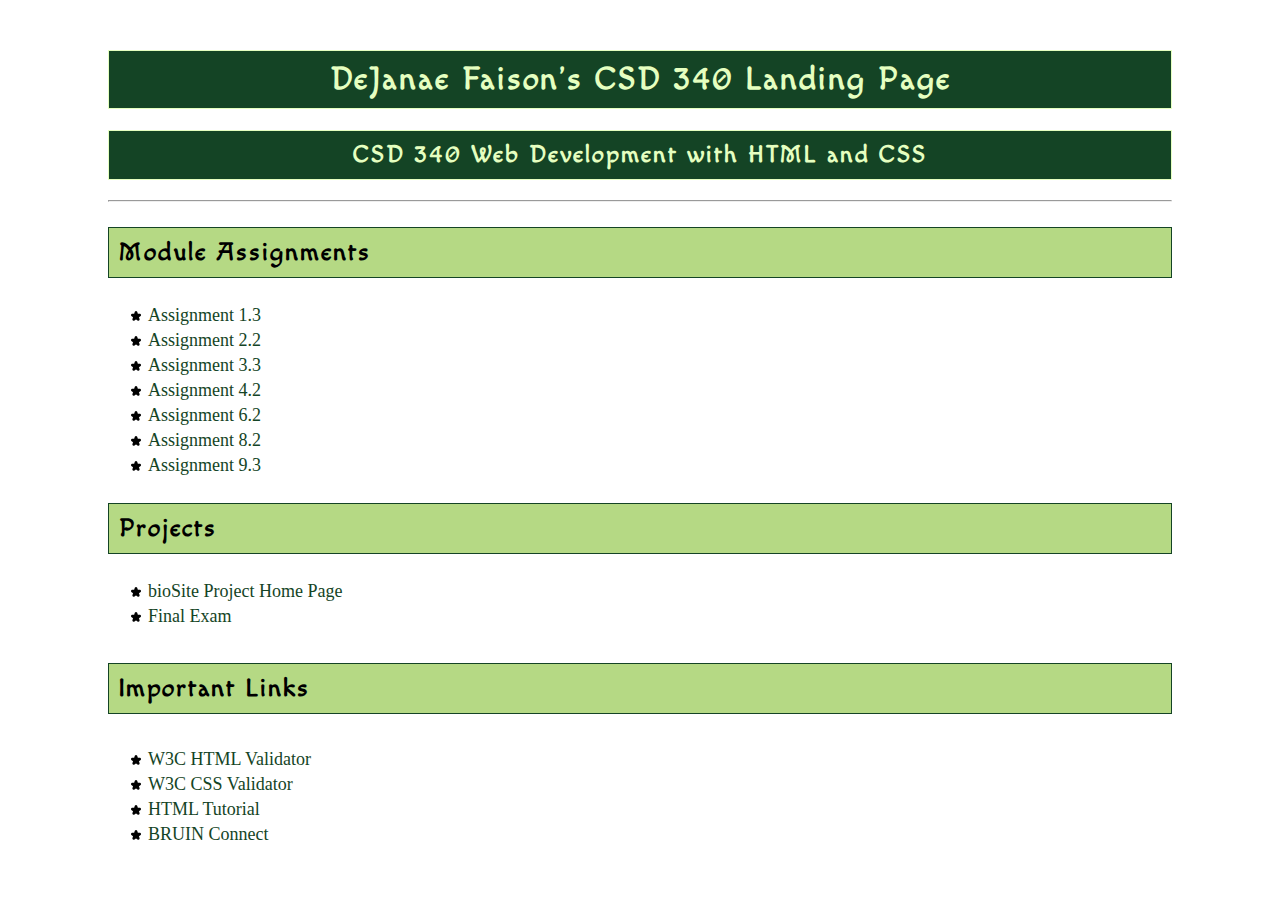
<file: index.html>
<!--DeJanae Faison Assignment 3.2: GitHub Pages-->

<!DOCTYPE html>
<html lang="en">
    <head>
        <link rel="stylesheet" href="site.css">
        <style>
            @import url('https://fonts.googleapis.com/css2?family=Macondo&display=swap');
            </style>
        <title>DeJanae Faison's CSD 340 Landing Page</title>
    </head>
    <body>
        <div id="container">

            <h1>DeJanae Faison's CSD 340 Landing Page</h1>
            <h2>CSD 340 Web Development with HTML and CSS</h2>

            <hr>

            <h3> Module Assignments</h3>
            <ul>
                <li><a href="module-1/Faison_Mod1_3.html"> Assignment 1.3</a></li>
                <li><a href="module-2/Faison_Mod2_2.html"> Assignment 2.2</a></li>
                <li><a href="module-3/Faison_Mod3_3.html"> Assignment 3.3</a></li>
                <li><a href="module-4/Faison_Mod4_2.html"> Assignment 4.2</a></li>
                <li><a href="module-6/Faison_Mod6_2.html"> Assignment 6.2</a></li>
                <li><a href="module-8/Faison_Mod8_2.html"> Assignment 8.2</a></li>
                <li><a href="module-9/Faison_Mod9_3.html"> Assignment 9.3</a></li>
            </ul>

            <h3> Projects</h3>
            <ul>
                <li><a href="https://d-faison.github.io/bioSite/index.html"> bioSite Project Home Page</a></li>
                <li><a href="#"> Final Exam</a></li>
            </ul>

            <h4>Important Links</h4>
            <ul>
                <li><a href="https://validator.w3.org/">W3C HTML Validator</a></li>
                <li><a href="http://jigsaw.w3.org/css-validator/">W3C CSS Validator</a></li>
                <li><a href="https://www.w3schools.com/html/">HTML Tutorial</a></li>
                <li><a href="https://bruinconnect.bellevue.edu/">BRUIN Connect</a></li>
            </ul>

        </div><!--End of Container-->

    </body>
</html>
</file>
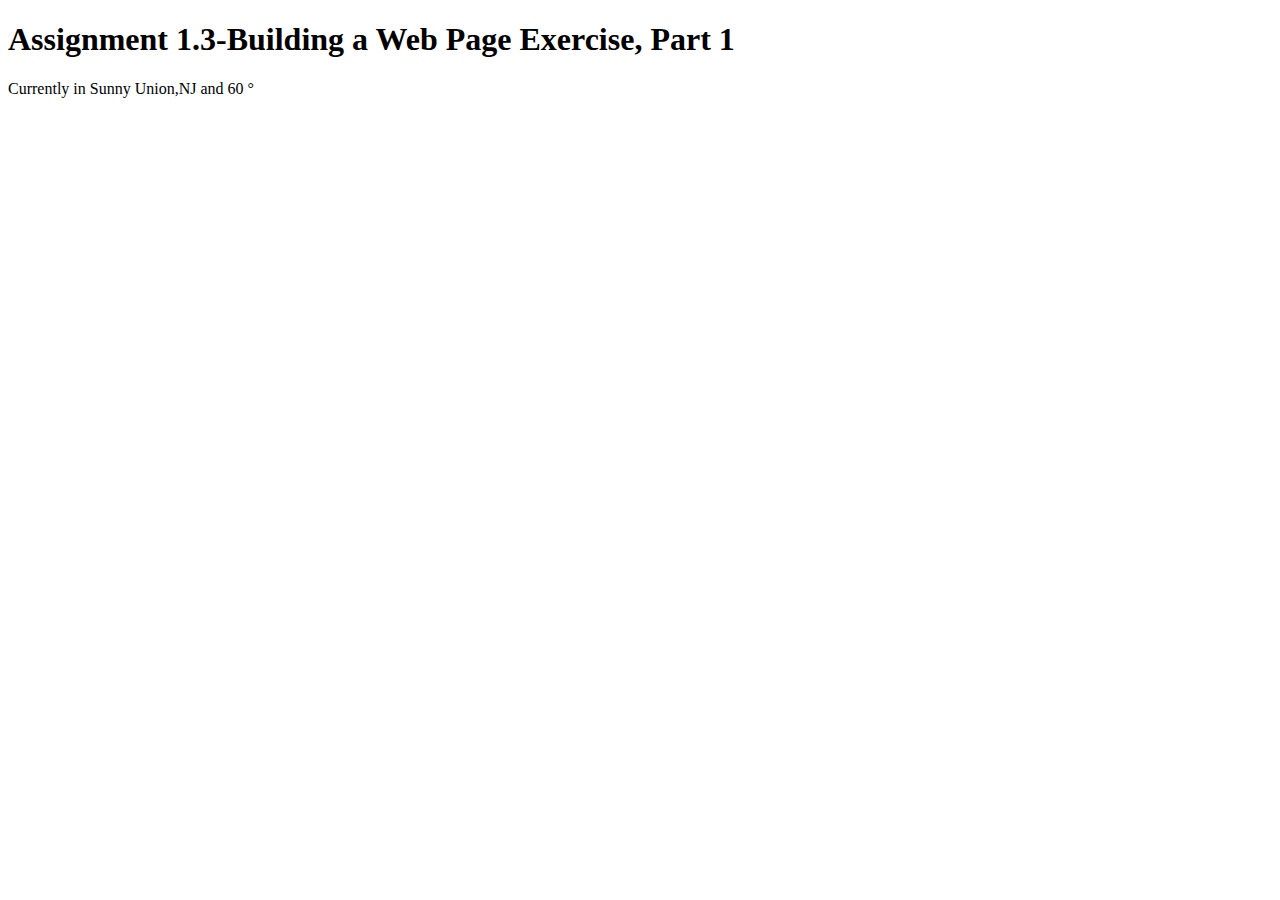
<file: module-1/Faison_Mod1_3.html>
<!DOCTYPE html>
<html lang="en">
    <head>
        <title>CSD 340 Web Development with HTML and CSS</title>
    </head>
    <body>
        <h1>Assignment 1.3-Building a Web Page Exercise, Part 1</h1>
        <p> Currently in Sunny Union,NJ and 60 &deg;</p>

    </body>
</html>
</file>
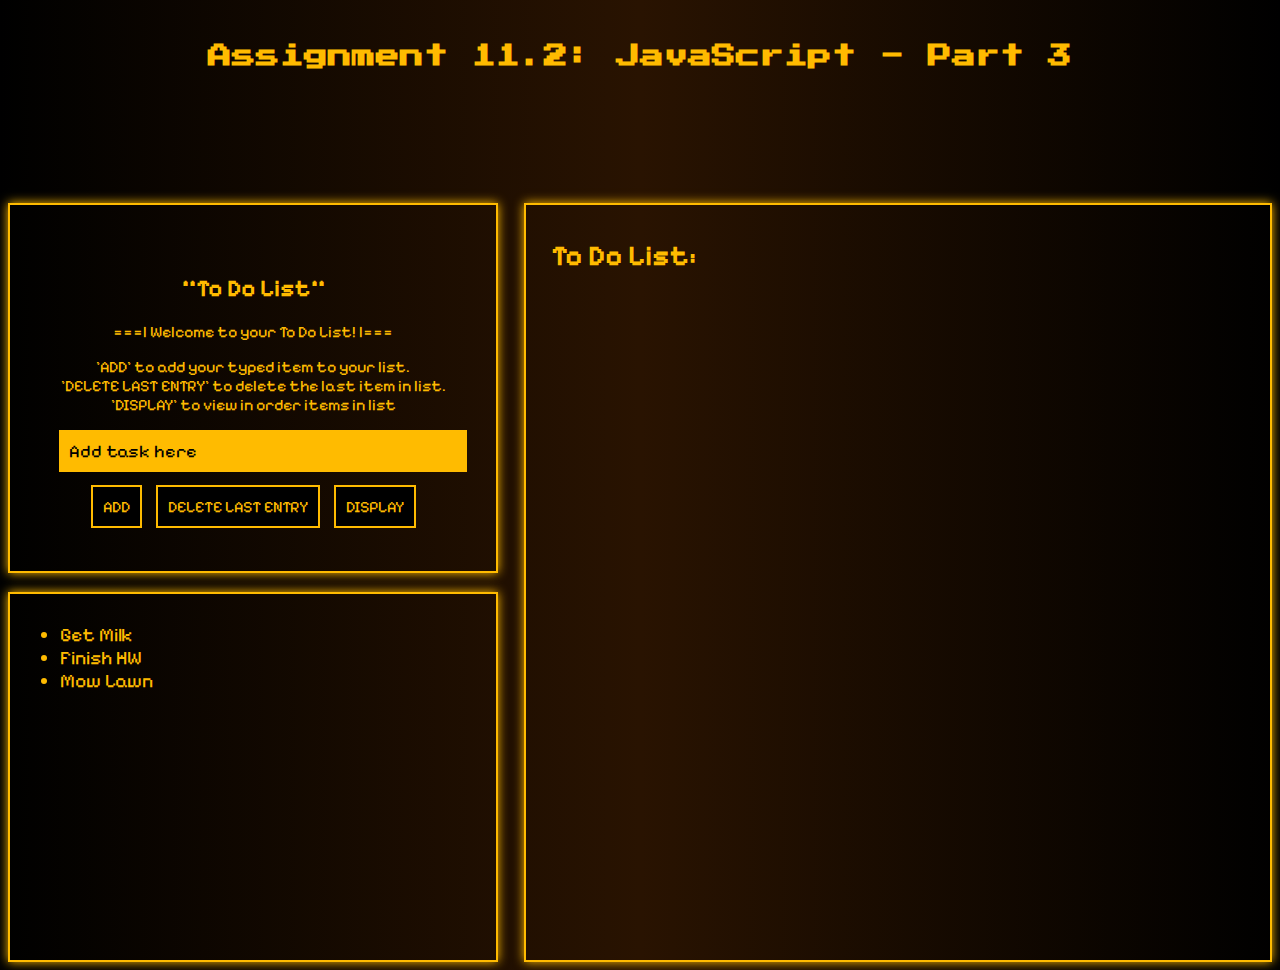
<file: module-11/Faison_Mod11_2.html>
<!--DeJanae Faison MOD11 -->
<!--To Do List-->
<!DOCTYPE html>
<html lang="en">
    <head>
        <meta charset="UTF-8">
        <title>CSD 340 Web Development with HTML and CSS</title>
        <style>
            @import url('https://fonts.googleapis.com/css2?family=Press+Start+2P&display=swap');
            @import url('https://fonts.googleapis.com/css2?family=Jersey+10&display=swap');
            @import url('https://fonts.googleapis.com/css2?family=Pixelify+Sans:wght@400..700&display=swap');
            </style>
        <link rel="stylesheet" href="Faison_11_style.css">
        
    </head>
    <body>
        <div class="container" >

            <h1>Assignment 11.2: JavaScript - Part 3</h1>
            <!--Manipulation Section-->
            <div class="todoInputSection">
                <h2>**To Do List**</h2>
                <p>===| Welcome to your To Do List! |===</p>
                <p>'ADD' to add your typed item to your list.<br> 'DELETE LAST ENTRY' to delete the last item in list. <br> 'DISPLAY' to view in order items in list</p>
                <input type="text" id="userInput" placeholder="Add task here">
    
                <button onclick="addTask()">ADD</button>
                <button onclick="lastTaskDelete()">DELETE LAST ENTRY</button>
                <button onclick="displayToDoList()">DISPLAY</button>
            </div><!--END-->
    
            <!--List-->
            <div class="listContainer">
                <ul id="userList">
                    <li>Get Milk</li>
                    <li>Finish HW</li>
                    <li>Mow Lawn</li>
                </ul>
            </div><!--End of List Container-->
    
            <div class="displayUserList">
                <h2>To Do List: </h2>
                <ul id="displayList">
    
                </ul>
            </div>

        </div><!--End of Container-->

        
        <script src="Faison_11_logic.js"></script>
        
    </body>
    <!--Resources:
    https://cssgrid-generator.netlify.app/ -->
</html>
</file>
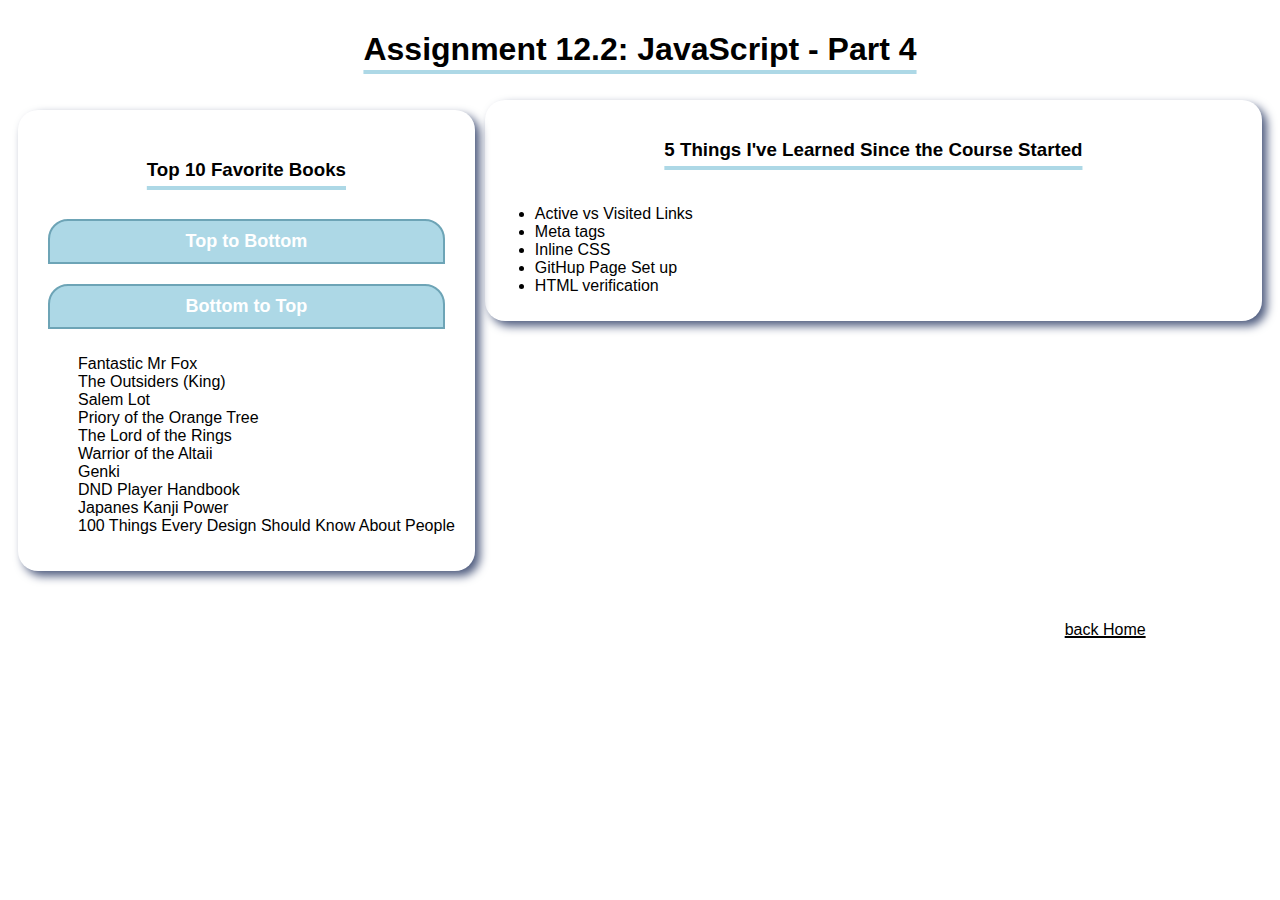
<file: module-12/Faison_Mod12_2.html>
<!--DeJanae Faison 3/30/25 Assignment 12.2-->
<!--Adding Javascript to existing code-->
<!DOCTYPE html>
<html>
    <head>
        <title>CSD 340 Web Development with HTML and CSS</title>
        <link rel="stylesheet" href="FaisonMod12Style.css">
        <script src="FaisonMod12Logic.js"></script>
    </head>
    <body>
        <div id="container">

            <h1>Assignment 12.2: JavaScript - Part 4</h1>
            <div id="left"><!--Left-->
                <h3>Top 10 Favorite Books</h3>
                <button onclick="topBottom()">Top to Bottom</button>
                <button onclick="bottomTop()">Bottom to Top</button>
                <ol id="listContainer">
                    <!--List appears here-->
                    <li>Fantastic Mr Fox</li>
                    <li>The Outsiders (King)</li>
                    <li>Salem Lot</li>
                    <li>Priory of the Orange Tree</li>
                    <li>The Lord of the Rings</li>
                    <li>Warrior of the Altaii</li>
                    <li>Genki</li>
                    <li>DND Player Handbook</li>
                    <li>Japanes Kanji Power</li>
                    <li>100 Things Every Design Should Know About People</li>
                </ol>
            </div><!--End of Left-->
              
            <div id="right"><!--Right-->
                <h3>5 Things I've Learned Since the Course Started</h3>
                <ul class="right">
                    <li> Active vs Visited Links</li>
                    <li> Meta tags</li>
                    <li> Inline CSS</li>
                    <li> GitHup Page Set up</li>
                    <li> HTML verification</li>
                </ul>
            </div><!--End of Right-->

            <div id="bottom">
                <a href="https://d-faison.github.io/CSD_340/">back Home</a>
            </div>
        </div><!--End of CONTAINER-->

    </body>
</html>
</file>
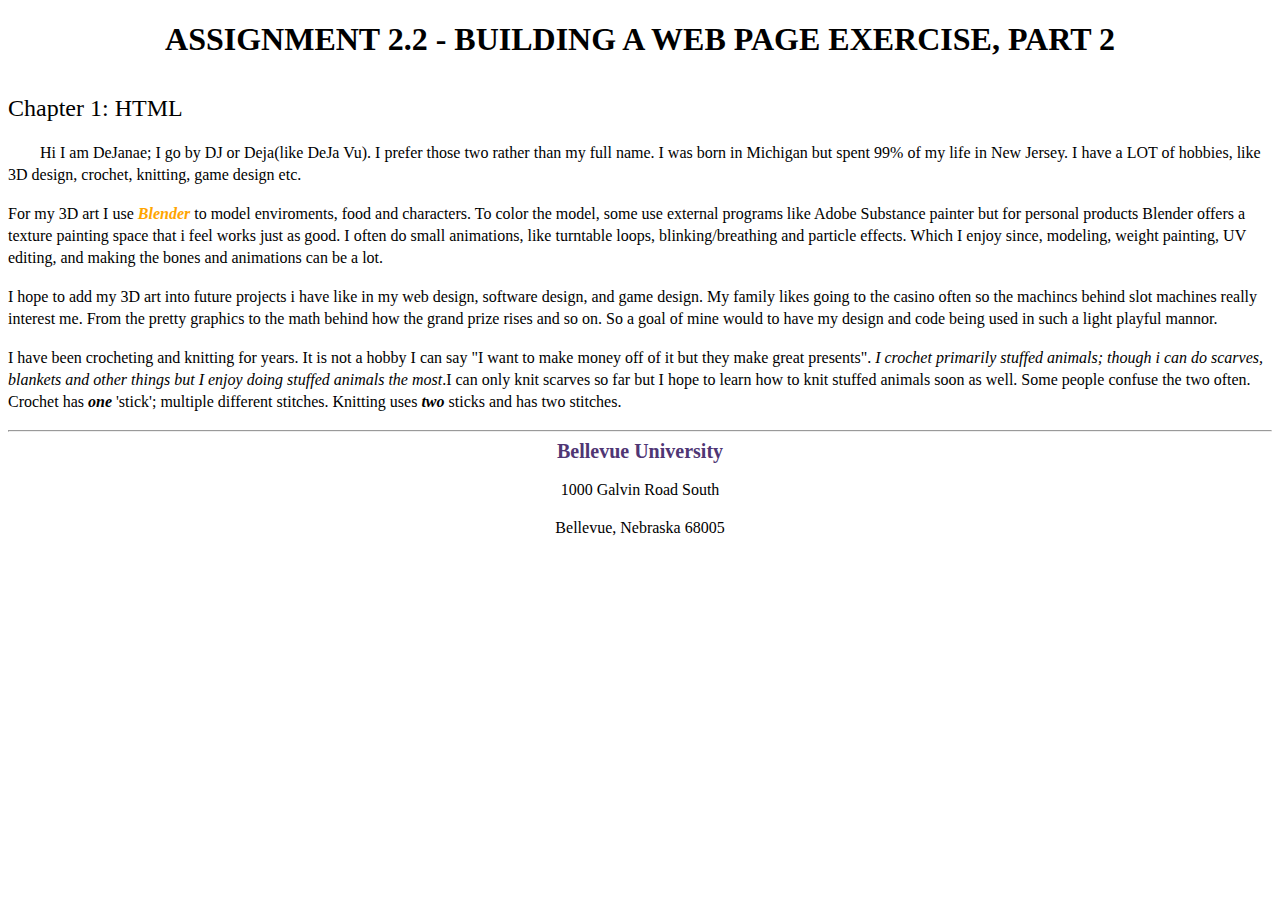
<file: module-2/Faison_Mod2_2.html>
<!--DeJanae Faison Assignment2.2 3/23/2025 -->
<!DOCTYPE html>
<html>
    <head>
        <!--Meta Tags-->
        <meta name="viewport" content="width=device-width, initial-scale=1.0">
        <meta name="description" content="Module 2 Assignment">
        <meta charset="UTF-8">
        <meta name="keywords" content="HTML, CSS" >
        <!--CSS Link-->
        <link rel="stylesheet" href="Faison_Mod2_2.css">

        <title>CSD 340 Development with HTML and CSS</title>
    </head>
    <body>
        <div id="container">
            <h1>Assignment 2.2 - Building a Web Page Exercise, Part 2</h1>
            <h2>Chapter 1: HTML</h2>

            <p class="intro">
                Hi I am DeJanae; I go by DJ or Deja(like DeJa Vu). I prefer those two
                rather than my full name. I was born in Michigan but spent 
                99% of my life in New Jersey. I have a LOT of hobbies, like 3D design,
                crochet, knitting, game design etc. 
            </p>

            <p>
                For my 3D art I use <span class="sentence" style="color: orange; font-weight: bold"> Blender</span>
                to model enviroments, food and characters. To color the model, some use external programs 
                like Adobe Substance painter but for personal products Blender offers a texture 
                painting space that i feel works just as good. I often do small animations, like 
                turntable loops, blinking/breathing and particle effects. Which I enjoy since,
                modeling, weight painting, UV editing, and making the bones and animations can be a lot.
            </p>

            <p>
                I hope to add my 3D art into future projects i have like in my web design, software design, and game design.
                My family likes going to the casino often so the machincs behind slot machines really interest me. From the pretty
                graphics to the math behind how the grand prize rises and so on. So a goal of mine would to have my design and code
                being used in such a light playful mannor.
            </p>

            <p>
                I have been crocheting and knitting for years. It is not a hobby I can say 
                "I want to make money off of it but they make great presents". <span class="sentence">I crochet primarily
                stuffed animals; though i can do scarves, blankets and other things but I enjoy doing
                stuffed animals the most</span>.I can only knit scarves so far but I hope to learn how to knit
                stuffed animals soon as well. Some people confuse the two often. Crochet has <span class="sentence" style="font-weight: bolder">one</span> 'stick';
                multiple different stitches. Knitting uses <span class="sentence" style="font-weight: bolder">two</span> sticks and has two stitches.
            </p>

            <!--Break line-->
            <hr>

            <div class="address">
                <a href="https://www.bellevue.edu/">Bellevue University</a>
                <p>1000 Galvin Road South</p>
                <p>Bellevue, Nebraska 68005</p>
            </div>


        </div><!--End of Container-->
    </body>
</html>
</file>
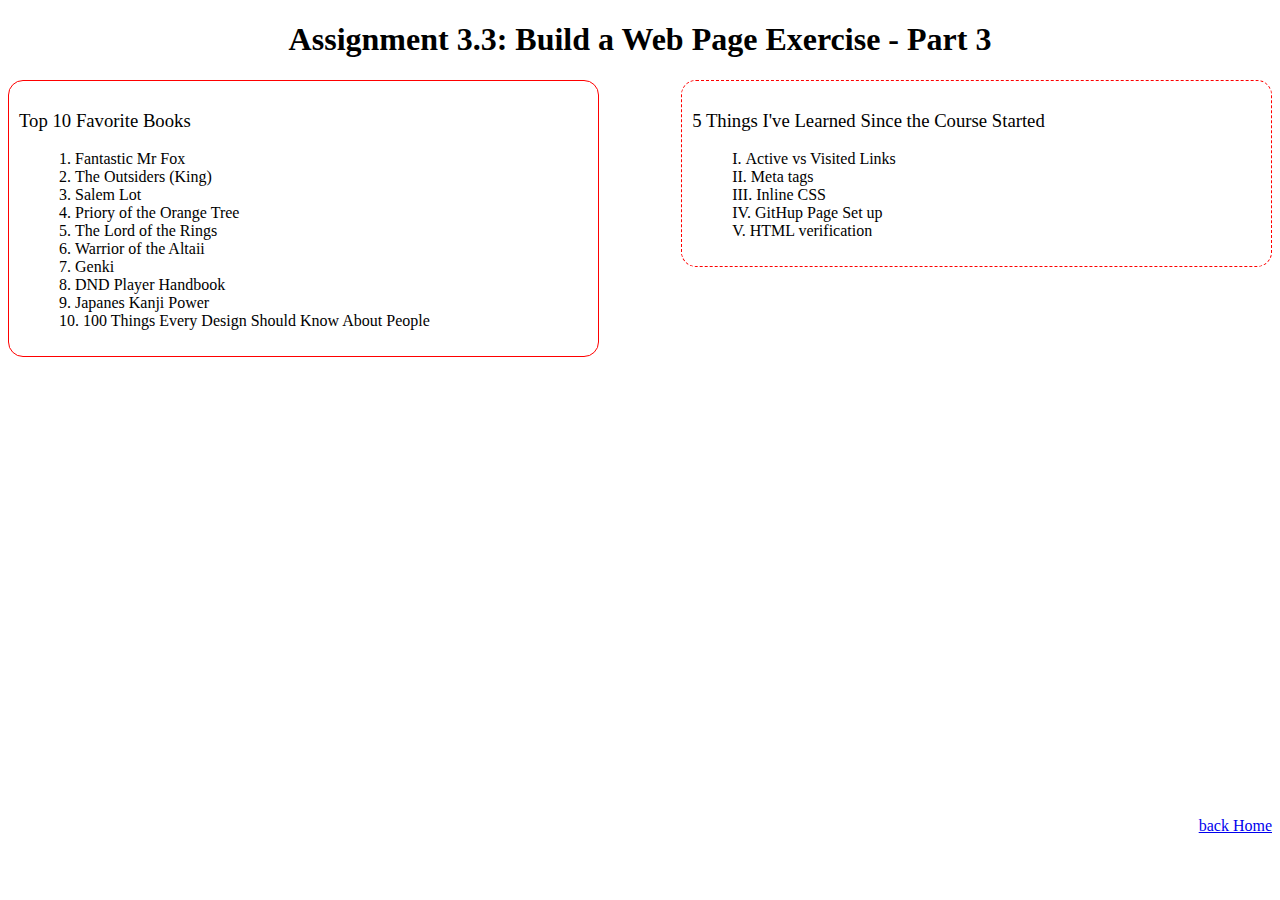
<file: module-3/Faison_Mod3_3.html>
<!--DeJanae Faison 3/30/25 Assignment 3.3-->
<!--Build a Webpage Exercise Part 3-->
<!DOCTYPE html>
<html>
    <head>
        <!--ADD LINK INDEX TO 3.3-->
        <title>CSD 340 Web Development with HTML and CSS</title>
        <link rel="stylesheet" href="Faison_Mod3_3.css">
    </head>
    <body>
        <div id="container">

            <h1>Assignment 3.3: Build a Web Page Exercise - Part 3</h1>
            <div id="left"><!--Left-->
                <h3>Top 10 Favorite Books</h3>
                <ol>
                    <li>Fantastic Mr Fox</li>
                    <li>The Outsiders (King)</li>
                    <li>Salem Lot</li>
                    <li>Priory of the Orange Tree</li>
                    <li>The Lord of the Rings</li>
                    <li>Warrior of the Altaii</li>
                    <li>Genki</li>
                    <li>DND Player Handbook</li>
                    <li>Japanes Kanji Power</li>
                    <li>100 Things Every Design Should Know About People</li>
                </ol>
            </div><!--End of Left-->
              
            <div id="right"><!--Right-->
                <h3>5 Things I've Learned Since the Course Started</h3>
                <ul class="right">
                    <li> Active vs Visited Links</li>
                    <li> Meta tags</li>
                    <li> Inline CSS</li>
                    <li> GitHup Page Set up</li>
                    <li> HTML verification</li>
                </ul>
            </div><!--End of Right-->

            <div id="bottom">
                <a href="CSD_340/index.html">back Home</a>
            </div>
        </div><!--End of CONTAINER-->

    </body>
</html>
</file>
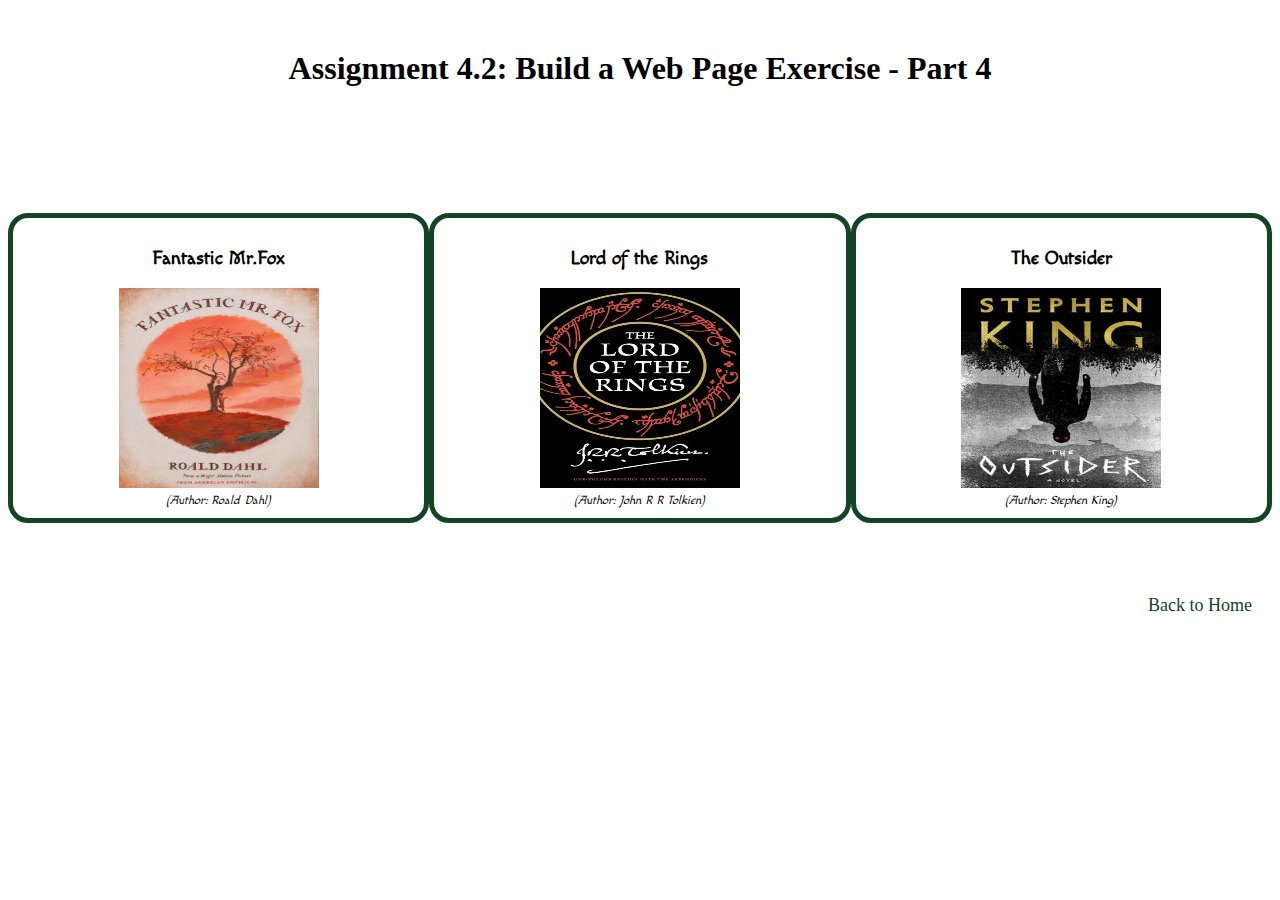
<file: module-4/Faison_Mod4_2.html>
<!--DeJanae Faison Assignment 4.2-->

<!DOCTYPE html >
<html lang="en">
    <head>
        <link rel="stylesheet"  href="Faison_Mod4_2.css">
        <style>
            @import url('https://fonts.googleapis.com/css2?family=Macondo&display=swap');
            </style>
        <title>CSD 340 Web Development with HTML and CSS</title>
    </head>
    <body>
        <div id="container">
            <h1>Assignment 4.2: Build a Web Page Exercise - Part 4</h1>
            <div id="image-gallery">

                <div>
                    <h3>Fantastic Mr.Fox</h3>
                    <img src="images/fantasticmrfox.jpg" alt="Fantastic Mr Fox" width="200" height="200">
                    <figcaption>(Author: Roald Dahl)</figcaption>
                </div>

                <div>
                    <h3>Lord of the Rings</h3>
                    <img src="images/lordofrings.jpg" alt="Lord of the Rings" width="200" height="200">
                    <figcaption>(Author: John R R Tolkien)</figcaption>
                </div>

                <div>
                    <h3>The Outsider</h3>
                    <img src="images/The_Outsider_by_Stephen_King.jpg" alt="The Outsider" width="200" height="200">
                    <figcaption>(Author: Stephen King)</figcaption>
                </div>

            </div><!--End of Image Gallery-->
            <a href="index.html">Back to Home</a>
        </div> <!--End of Container-->
    </body>
</html>
</file>
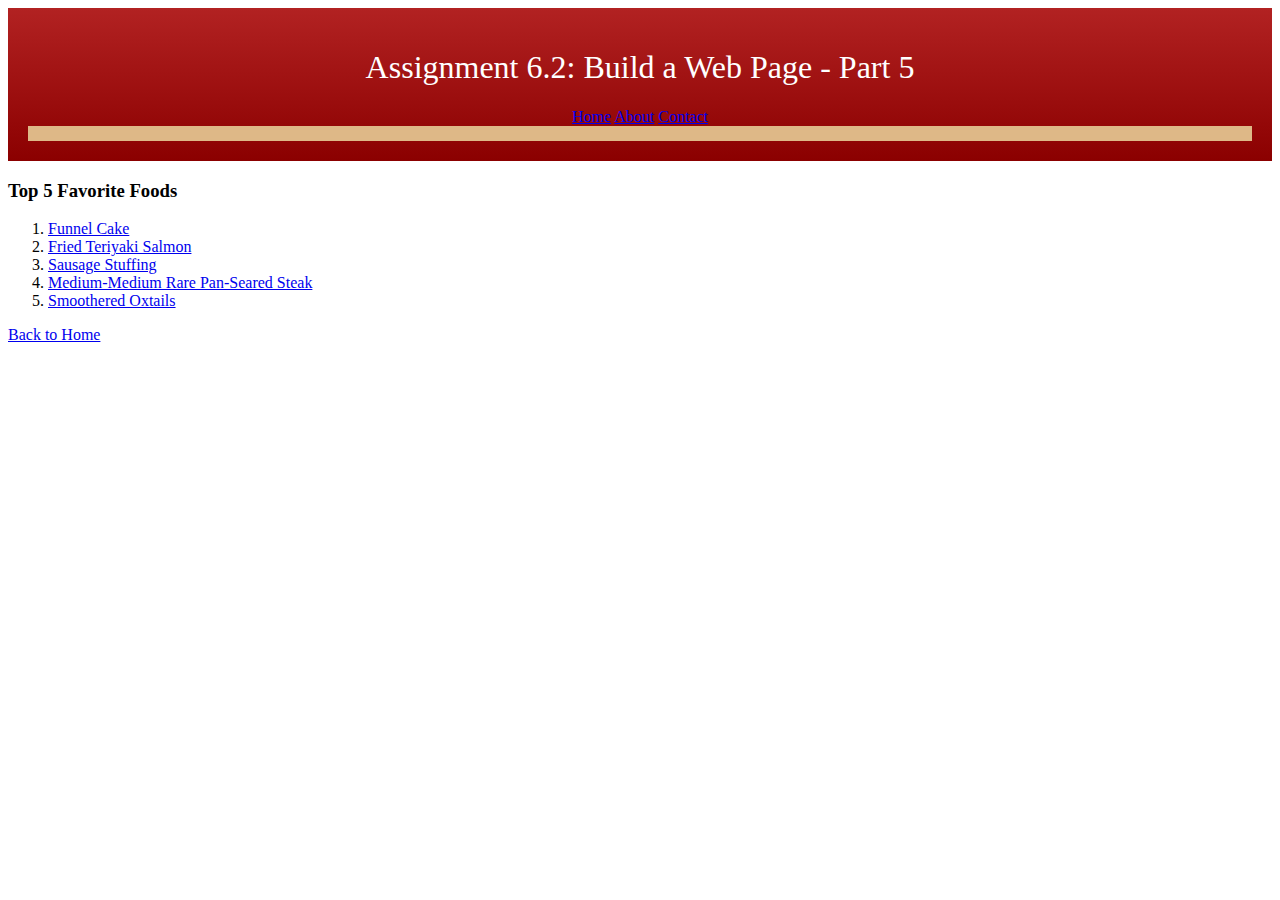
<file: module-6/Faison_Mod6_2.html>
<!--DeJanae Faison Assignment6.2 HTML 4/13/25-->
<!DOCTYPE html>
<html lang = "en">
    <head>
        <title>CSD 340 Web Development with HTML and CSS</title>
        
        <link rel="stylesheet" href="Faison_Mod6_2.css">
    </head>

    <body>
        <header>
            <h1>Assignment 6.2: Build a Web Page - Part 5</h1>
            <div id="navbar">
                <a href="#">Home</a>
                <a href="#">About</a>
                <a href="#">Contact</a>
            </div><!--End of navbar-->
        </header>

        <div id="container">
            <div class="card">
                <div class="card-title">
                    <h3>Top 5 Favorite Foods</h3>
                </div><!--End of card title-->
                <div class="card-content">
                    <ol>
                        <li><a href="https://sugarspunrun.com/funnel-cake-recipe/">Funnel Cake</a></li>
                        <li><a href="https://chefsavvy.com/easy-teriyaki-salmon/">Fried Teriyaki Salmon</a></li>
                        <li><a href="https://www.onceuponachef.com/recipes/sausage-herb-stuffing.html">Sausage Stuffing</a></li>
                        <li><a href="https://natashaskitchen.com/pan-seared-steak/">Medium-Medium Rare Pan-Seared Steak</a></li>
                        <li><a href="https://www.myforkinglife.com/jamaican-oxtails/">Smoothered Oxtails</a></li>
                    </ol>
                </div><!--End of card content-->
            </div><!--End of card-->
        </div><!--End of Container-->

        <footer> 
            <a href="https://d-faison.github.io/CSD_340/">Back to Home</a>
        </footer>
    </body>
</html>
</file>
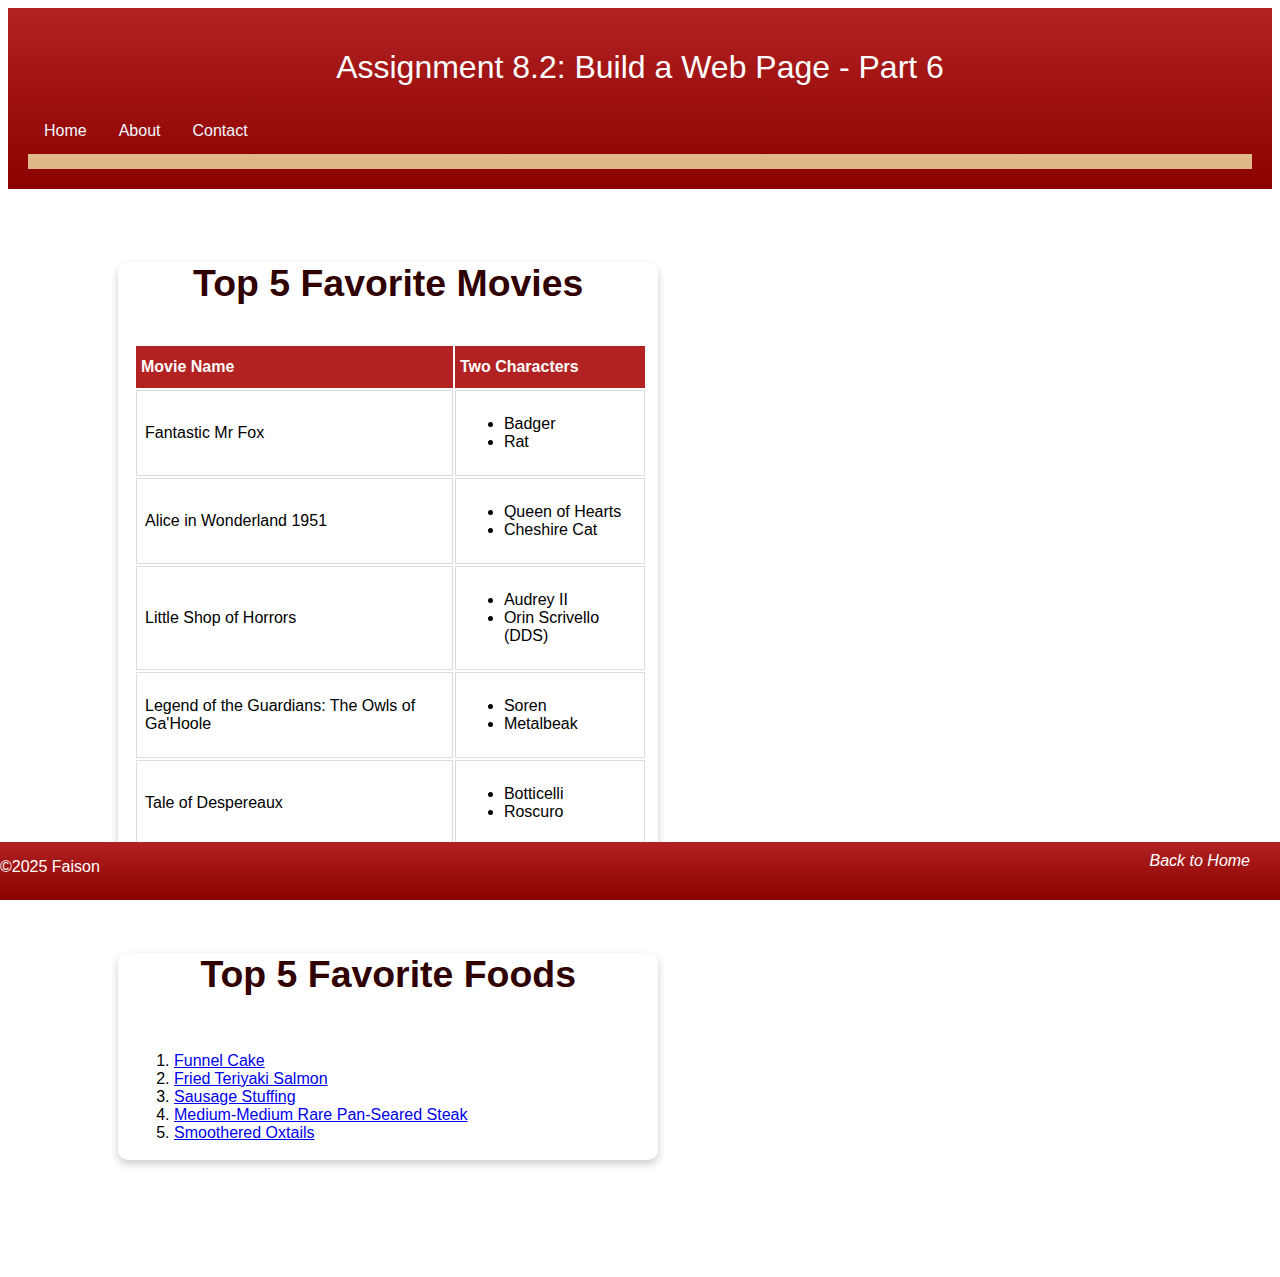
<file: module-8/Faison_Mod8_2.html>
<!--DeJanae Faison Assignment6.2 HTML 4/13/25-->
<!DOCTYPE html>
<html lang = "en">
    <head>
        <title>CSD 340 Web Development with HTML and CSS</title>
        
        <link rel="stylesheet" href="Faison_Mod8_2.css">
    </head>

    <body>
        <header>
            <h1>Assignment 8.2: Build a Web Page - Part 6</h1>
            <div id="navbar">
                <a href="#">Home</a>
                <a href="#">About</a>
                <a href="#">Contact</a>
            </div><!--End of navbar-->
        </header>

        <div id="container">
            <div class="card">
                <div class="card-title">
                    <h3>Top 5 Favorite Movies</h3>
                </div><!--End of card title-->
                <div class="card-content" id="movies">
                    <table>
                        <tr>
                            <th> Movie Name</th>
                            <th> Two Characters</th>
                        </tr>

                        <tr>
                            <td> Fantastic Mr Fox</td>
                            <td>
                                <ul>
                                    <li>Badger</li>
                                    <li>Rat</li>
                                </ul>
                            </td>
                        </tr>


                        <tr>
                            <td> Alice in Wonderland 1951 </td>
                            <td>
                                <ul>
                                    <li>Queen of Hearts</li>
                                    <li>Cheshire Cat</li>
                                </ul>
                            </td>
                        </tr>

                        <tr>
                            <td>Little Shop of Horrors</td>
                            <td>
                                <ul>
                                    <li>Audrey II</li>
                                    <li>Orin Scrivello (DDS)</li>
                                </ul>
                            </td>
                        </tr>

                        <tr>
                            <td> Legend of the Guardians: The Owls of Ga'Hoole</td>
                            <td>
                                <ul>
                                    <li>Soren</li>
                                    <li>Metalbeak</li>
                                </ul>
                            </td>
                        </tr>

                        <tr>
                            <td> Tale of Despereaux</td>
                            <td>
                                <ul>
                                    <li>Botticelli</li>
                                    <li>Roscuro</li>
                                </ul>
                            </td>
                        </tr>

                    </table><!--End of Table-->
                </div><!--End of card content-->
            </div><!--End of card-->
            <br>
            <br>
            <div class="card">
                <div class="card-title">
                    <h3>Top 5 Favorite Foods</h3>
                </div><!--End of card title-->
                <div class="card-content">
                    <ol>
                        <li><a href="https://sugarspunrun.com/funnel-cake-recipe/">Funnel Cake</a></li>
                        <li><a href="https://chefsavvy.com/easy-teriyaki-salmon/">Fried Teriyaki Salmon</a></li>
                        <li><a href="https://www.onceuponachef.com/recipes/sausage-herb-stuffing.html">Sausage Stuffing</a></li>
                        <li><a href="https://natashaskitchen.com/pan-seared-steak/">Medium-Medium Rare Pan-Seared Steak</a></li>
                        <li><a href="https://www.myforkinglife.com/jamaican-oxtails/">Smoothered Oxtails</a></li>
                    </ol>
                </div><!--End of card content-->
            </div><!--End of card-->
        </div><!--End of Container-->
        <br>
        <br>
        <footer> 
            <a href="https://d-faison.github.io/CSD_340/">Back to Home</a>
            <p>&copy;2025 Faison</p>
        </footer>
    </body>
</html>
</file>
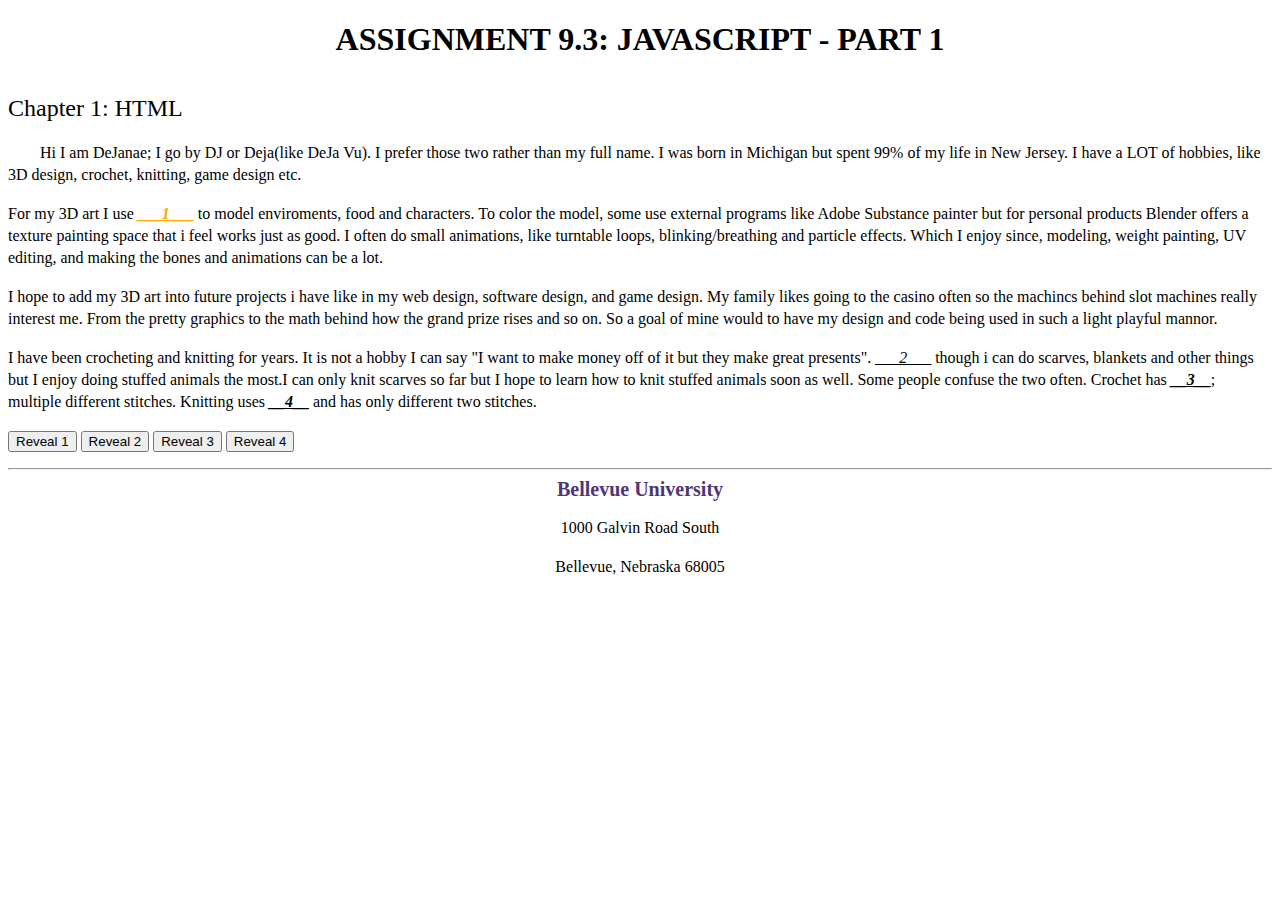
<file: module-9/Faison_Mod9_3.html>
<!--DeJanae Faison Assignment2.2 3/23/2025 -->
<!DOCTYPE html>
<html>
    <head>
        <!--Meta Tags-->
        <meta name="viewport" content="width=device-width, initial-scale=1.0">
        <meta name="description" content="Module 2 Assignment">
        <meta charset="UTF-8">
        <meta name="keywords" content="HTML, CSS" >
        <!--CSS Link-->
        <link rel="stylesheet" href="Faison_Mod9_3.css">

        <title>CSD 340 Development with HTML and CSS</title>
    </head>
    <body>
        <div id="container">
            <h1>Assignment 9.3: JavaScript - Part 1</h1>
            <h2>Chapter 1: HTML</h2>

            <p class="intro">
                Hi I am DeJanae; I go by DJ or Deja(like DeJa Vu). I prefer those two
                rather than my full name. I was born in Michigan but spent 
                99% of my life in New Jersey. I have a LOT of hobbies, like 3D design,
                crochet, knitting, game design etc. 
            </p>

            <p>
                For my 3D art I use <span class="sentence" id="blender" style="color: orange; font-weight: bold; text-decoration: underline;" >___1___</span>
                to model enviroments, food and characters. To color the model, some use external programs 
                like Adobe Substance painter but for personal products Blender offers a texture 
                painting space that i feel works just as good. I often do small animations, like 
                turntable loops, blinking/breathing and particle effects. Which I enjoy since,
                modeling, weight painting, UV editing, and making the bones and animations can be a lot.
            </p>

            <p>
                I hope to add my 3D art into future projects i have like in my web design, software design, and game design.
                My family likes going to the casino often so the machincs behind slot machines really interest me. From the pretty
                graphics to the math behind how the grand prize rises and so on. So a goal of mine would to have my design and code
                being used in such a light playful mannor.
            </p>

            <p>
                I have been crocheting and knitting for years. It is not a hobby I can say 
                "I want to make money off of it but they make great presents". <span class="sentence" id="crochetPrimary" style="text-decoration: underline;">___2___</span> though i can do scarves, blankets and other things but I enjoy doing
                stuffed animals the most.I can only knit scarves so far but I hope to learn how to knit
                stuffed animals soon as well. Some people confuse the two often. Crochet has <span class="sentence" id="oneStick" style="font-weight: bolder; text-decoration: underline;">__3__</span>;
                multiple different stitches. Knitting uses <span class="sentence" id="twoSticks" style="font-weight: bolder; text-decoration: underline;">__4__</span> and has only different two stitches.
            </p>

            <p>
                <button type="button" onclick="document.getElementById('blender').innerHTML = blenderValue"> Reveal 1</button>
                <button type="button" onclick="document.getElementById('crochetPrimary').innerHTML = crochetPrimary" >Reveal 2</button>
                <button type="button" onclick="document.getElementById('oneStick').innerHTML = oneStick" >Reveal 3</button>
                <button type="button" onclick="document.getElementById('twoSticks').innerHTML = twoSticks" >Reveal 4</button>

            </p>

            <!--Break line-->
            <hr>

            <div class="address">
                <a href="https://www.bellevue.edu/">Bellevue University</a>
                <p>1000 Galvin Road South</p>
                <p>Bellevue, Nebraska 68005</p>
            </div>
            <!--SCRIPT-->
            <script>
                var blenderValue = "Blender";
                var crochetPrimary = "I crochet primarily stuffed animals;";
                var oneStick = "one 'stick'";
                var twoSticks = "two sticks";
            </script>

        </div><!--End of Container-->
    </body>
</html>
</file>
<file: site.css>
/*CSS for index*/
.macondo-regular {
    font-family: "Macondo", cursive;
    font-weight: 400;
    font-style: normal;
  }

#container{
    margin: 50px 100px ;
}

h1,h2{
    font-family:"Macondo" ;
    text-align: center;
    padding: 10px;
    border: solid 1px;
    letter-spacing: 2px;
    color: #e5ffc0;
    background-color: #144425 ;
}

h3,h4{
    font-family:"Macondo" ;
    font-size: 25px;
    padding: 10px;
    border: solid 1px #144425;
    letter-spacing: 2px;
    color: #000000;
    background-color: #B5D984 ;
}

ul{
    list-style-image: url('star.png');
}

a:link{
    font-family: 'Times New Roman', Times, serif;
    font-size: 18px;
    line-height: 25px;
    text-decoration: none;
    color: #144425;
}

a:visited{
    text-decoration: underline;
    color: darkgoldenrod;

}

a:hover{
    text-decoration: none;
    color: #00b400;

}

a:active{
    text-decoration: none;
    color: #8a008a;

}
</file>
<file: module-11/Faison_11_style.css>
/*DeJanae Faison To Do List Style*/

/*Fonts*/
.press-start-2p-regular {
    font-family: "Press Start 2P", system-ui;
    font-weight: 400;
    font-style: normal;
  }

  .jersey-10-regular {
    font-family: "Jersey 10", sans-serif;
    font-weight: 400;
    font-style: normal;
  }

  .pixelify-sans {
    font-family: "Pixelify Sans", sans-serif;
    font-optical-sizing: auto;
    font-weight: 400;
    font-style: normal;
  }
  
/*Body*/
  body{
    background-image: linear-gradient(to right, black, rgb(41, 19, 1),black);
  }

  h1{
    padding-top: 20px;
    font-family: "Press Start 2P", system-ui;
    color: #FFBB00;
    font-size: 24px;
    text-align: center;
    grid-area: 1 / 1 / 2 / 6;
  }

  

  h2,p,button{
    font-family: "Pixelify Sans", sans-serif;
  }

  .container{
    display: grid;
    grid-template-columns: repeat(5, 1fr);
    grid-template-rows: repeat(5, 1fr);
    grid-column-gap: 2%;
    grid-row-gap: 2%;
  }
  /*Input section*/
  .todoInputSection{
    grid-area: 2 / 1 / 4 / 3;
    padding: 10%;
    text-align: center;
    border: solid 2px;
    color: #FFBB00;
    box-shadow: 0px 0px 10px #FFBB00;
  }

  #userInput{
    width: 100%;
    padding: 10px;
    margin-bottom: 2%;
    background-color: #FFBB00;
    border: none;
    font-family:"Pixelify Sans", sans-serif ;
    font-size: 18px;
    outline: none;

  }

  #userInput:focus{
    margin-bottom: 3%;
    border: none;
    outline: auto;
    outline-style: double;
    outline-color: #FFBB00;
    outline-offset: 5px;
    outline-width: 2px;
  }

  ::placeholder{

    color: black;
  }


  .todoInputSection > button{
    display: inline-block;
    padding: 10px;
    margin:5px;
    font-size: 1em;
    background-color: black;
    color: #FFBB00;
    border: 2px solid #FFBB00;
    box-shadow: none;
  }

  .todoInputSection > button:hover{
    box-shadow: 0px 5px 2px #FFBB00;
  }

  .todoInputSection > button:active{
    box-shadow: 5px 2px 2px #FFBB00;
  }


  /*List Container*/

  .listContainer{
    background-color: none;
    color: #FFBB00;
    font-family:"Pixelify Sans", sans-serif ;
    font-size: 18px;
    grid-area: 4 / 1 / 6 / 3;
    border: solid 2px;
    box-shadow: 0px 0px 10px #FFBB00;
    font-size: 1.2em;
    padding: 10px;
  }

/*Display Container*/
  .displayUserList{
    grid-area: 2 / 3 / 6 / 6; 
    background-color: none;
    color: #FFBB00;
    font-family:"Pixelify Sans", sans-serif ;
    border: solid 2px;
    box-shadow: 0px 0px 10px #FFBB00;
    font-size: 1.2em;
    padding: 10px;
    padding-left: 25px;
  }

  .displayUserList > ul {
    list-style-type: none;
  }
</file>
<file: module-12/FaisonMod12Style.css>
/*DeJanae Faison Mod 12 Stylesheet*/
body{
    font-family: 'Segoe UI', Tahoma, Geneva, Verdana, sans-serif;
}

h1,h3{
    text-align: center;
    padding: 10px;
    text-decoration: 4px lightblue underline;
    text-underline-offset: 10px;
}

#left{
    display: grid;
    float: left;
    padding: 20px;
    margin: 10px;
    background-color: white;
    border-radius: 20px;
    box-shadow: 5px 5px 10px rgb(78, 91, 126);
}

#left > ol{
   list-style-type: none; 
}

button{
    display: grid;
    padding: 10px;
    margin: 10px;
    border: solid 2px rgb(109, 164, 182);
    background-color: lightblue;
    color: white;
    font-size: large;
    font-weight: bolder;
    border-top-left-radius: 20px;
    border-top-right-radius: 20px;
}

button:hover{
    border-top-left-radius: 50px;
    border-top-right-radius: 50px;
}

button:active{
    padding-top: 20px;
}

#right{
    display:grid;
    padding: 10px;
    margin: 10px;
    background-color: white;
    border-radius: 20px;
    box-shadow: 5px 5px 10px rgb(78, 91, 126);
}


#bottom{
    width: 100%;
    margin-top: 300px;
    text-align: right;
    
}

#bottom > a {
    padding-right: 10%;
    padding-bottom: 10%;
    text-decoration: 2px solid underline;
    color: black;
}
</file>
<file: module-2/Faison_Mod2_2.css>
/*Body*/

body {
    font-size: 16px;
}

p {
    font-weight: 400;
    line-height: 1.4em;

}

h1 {
    font-weight: 700;
    text-transform: uppercase;
    text-align: center;
}

h2 {
    font-weight: 500;
    text-align: left;
    padding-top: 15px;
}

.sentence{
    font-style: italic;
}

.intro{
    text-indent: 2em;
}

/*Address*/
.address{
    text-align: center;
}

a:link{
    font-size: 1.25em;
    font-weight: bold;
    color: #4f3674;
    text-decoration: none;
}

a:visited{
    text-decoration-line: underline;
    text-decoration-style: double;
    color: darkblue;
}

a:hover{
    text-decoration: underline;
    color: #4f3674;
    background-color: #d6a800;
    padding: 5px;
    border-radius: 2px;
}
</file>
<file: module-3/Faison_Mod3_3.css>
/*CSS for Assignment 3.3*/

h1{
    text-align: center;
}

h3{
    font-weight: 500;
}

ul, li {
    font-weight: 300;
}



#left{
    width: 45%;
    float: left;
    border:1px solid red;
    border-radius: 15px;
    padding: 10px;
    list-style-position: inside;

}

#right{
    width: 45%;
    float: right;
    border:1px dashed red;
    border-radius: 15px;
    padding: 10px;
    list-style-position: inside;
    
}

.right{

    list-style-type: upper-roman;
}

#bottom{
    width: 100%;
    margin-top: 60%;
    margin-bottom: 20px;
    text-align: right;
    
}
</file>
<file: module-4/Faison_Mod4_2.css>
/*DeJanae Faison Assignment 4.2*/
.macondo-regular {
    font-family: "Macondo", cursive;
    font-weight: 400;
    font-style: normal;
  }

#container{
    margin-top: 50px;
}

#image-gallery{
    margin-top: 10%;
    display: grid;
    grid-template-columns: auto auto auto;

}
#image-gallery > div {
    font-family: "Macondo";
    text-align: center;
    border: 5px solid #144425;
    border-radius: 20px;
    padding: 10px;
}
h1{
    font-family:'Times New Roman', Times, serif;
}
h1, h3 {
    text-align: center;
}

figcaption{
    font-style: italic;
    font-size: 0.75em;
}

a:link{
    font-family: 'Times New Roman', Times, serif;
    margin-top: 50px;
    padding: 20px;
    float: right;
    font-size: 18px;
    line-height: 25px;
    text-decoration: none;
    color: #144425;
}

a:visited{
    text-decoration: underline 2px;
    color: darkgoldenrod;

}

a:hover{
    text-decoration: underline 2px;
    color: #00b400;

}

a:active{
    text-decoration: none;
    color: #8a008a;

}
</file>
<file: module-6/Faison_Mod6_2.css>
/*DeJanae Faison Assignment6.2 CSS 4/13/25*/

header{
    background-image: linear-gradient(firebrick,darkred);
    color: white;
    padding: 20px;
    text-align: center;
}

h1{
    font-weight: 400;
}

#navbar{
   overflow: hidden;
   background-color: none ; 
   border-bottom: solid 15px burlywood;
}

#navbar.a{
    float: left;
    text-decoration: none;
}
</file>
<file: module-8/Faison_Mod8_2.css>
/*DeJanae Faison Assignment6.2 CSS 4/13/25*/
body{
    font-family: 'Segoe UI', Tahoma, Geneva, Verdana, sans-serif;
}
header{
    background-image: linear-gradient(firebrick,darkred);
    color: white;
    padding: 20px;
    text-align: center;
}

h1{
    font-weight: 400;
}

#navbar{
   overflow: hidden;
   width: 100%;
   background-color: none ; 
   border-bottom: solid 15px burlywood;
}

#navbar > a{
    float: left;
    display: block;
    color: aliceblue;
    text-align: center;
    padding: 14px 16px;
    text-decoration: none;
    background-color: none;
}

#navbar > a:hover{
    background-color: darkgoldenrod;
    border-radius: 10px;
    color: black;
}

#container{
    margin: 2% 5% 5% 100px;
    padding: 10px;
}

.card{
    box-shadow: 0 4px 8px 0 rgba(0, 0, 0, 0.2);
    transition: 0.3s;
    width: 50%;
    border-radius: 10px;
}

.card:hover{
    box-shadow: 0 8px 16px 0 rgba(0, 0, 0, 0.2);
}

.card-title{
    text-align: center;
    font-size: 2em;
    color: rgb(48, 0, 0);
    font-weight: 400;
}

.card-content{
    padding: 2px 16px;
}


#movies{

    border-collapse: collapse;
    width: 95%;
    margin-bottom: 30px;
}

th{
    text-align: left;
    padding-top: 12px;
    padding-bottom: 12px;
    padding-left: 5px;
    background-color: firebrick;
    color: white;
}

td{
    border: 1px solid #ddd;
    padding: 8px;
}


footer{
    background-image: linear-gradient(firebrick,darkred);
    position: fixed;
    left: 0;
    bottom: 0;
    width: 100%;
}

footer a{
    color: white;
    font-weight: 400;
    float: right;
    padding-right: 10px;
    font-style: italic;
    text-decoration: none;
    padding-bottom: 30px;
    padding-top: 10px;
    padding-right: 30px;
}

footer a:hover{
    text-decoration: underline;
}

footer > p{
    color: white;
    float: left;
}
</file>
<file: module-9/Faison_Mod9_3.css>
/*Body*/

body {
    font-size: 16px;
}

p {
    font-weight: 400;
    line-height: 1.4em;

}

h1 {
    font-weight: 700;
    text-transform: uppercase;
    text-align: center;
}

h2 {
    font-weight: 500;
    text-align: left;
    padding-top: 15px;
}

.sentence{
    font-style: italic;
}

.intro{
    text-indent: 2em;
}

/*Address*/
.address{
    text-align: center;
}

a:link{
    font-size: 1.25em;
    font-weight: bold;
    color: #4f3674;
    text-decoration-line: none;
    text-decoration-style: none;
}

a:visited{
    text-decoration-line: underline;
    text-decoration-style: double;
    color: black;
}

a:hover{
    text-decoration-line: underline;
    color: #4f3674;
    background-color: #d6a800;
    padding: 5px;
    border-radius: 2px;
}
a:active{
    color: darkcyan;
}
</file>
